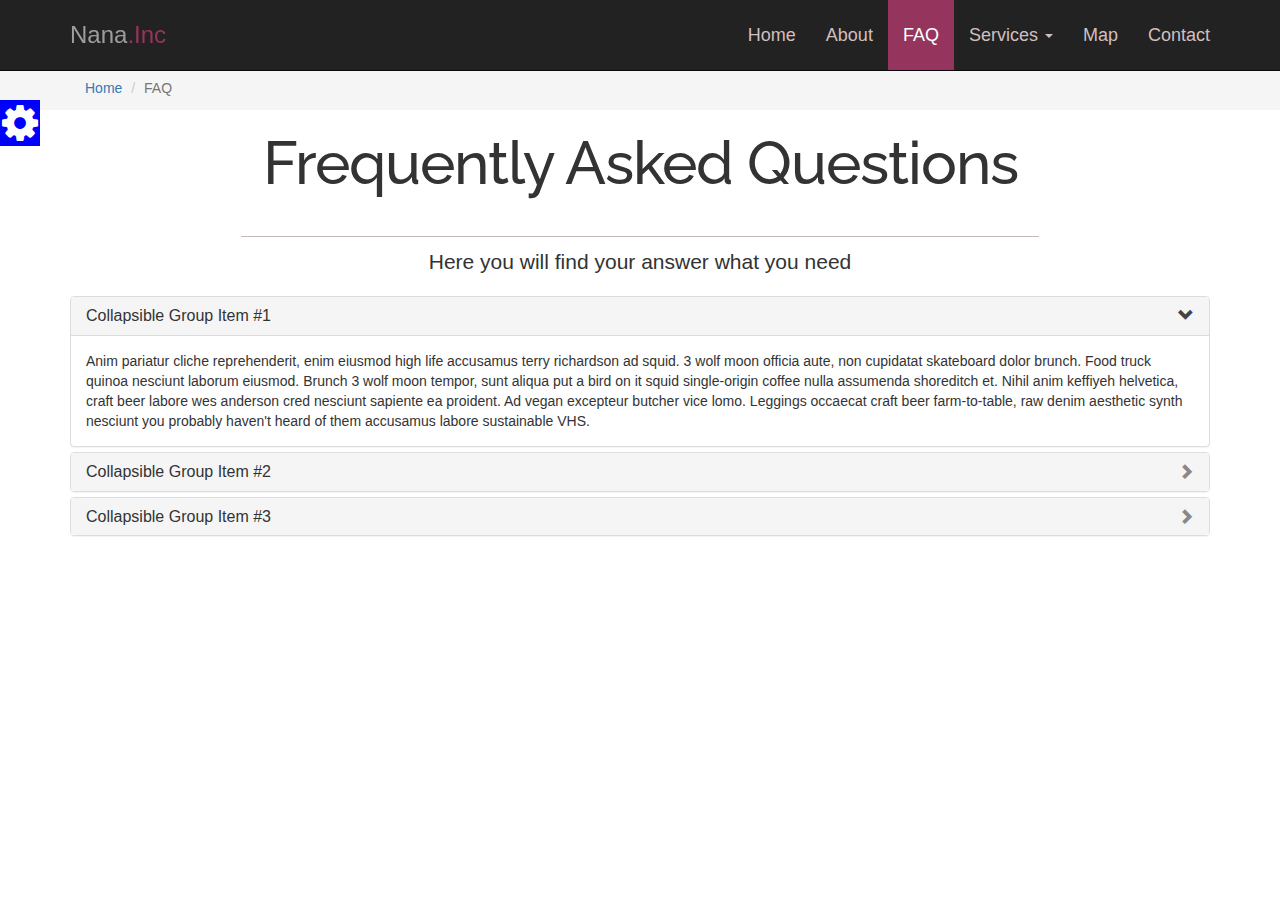
<file: FAQ.html>
<!DOCTYPE html>
<html>
<head>
    <meta charset='utf-8'>
<!-- Meta for IE9-->
    <meta http-equiv="X-UA-Compatible" content="IE=edge"> 
<!--    first mobile meta-->
    <meta name="viewport" content="width=device-width, initial-scale=1, shrink-to-fit=no">
    <title>FAQ </title>
  <link rel='stylesheet' href='css/bootstrap.css'>     <!--include sheet icons and normalize-->
    <link rel='stylesheet' href='css/font-awesome.min.css'>
    <link rel='stylesheet' href='css/style.css'>
    <link rel='stylesheet' href='css/hover.css'>
    <link rel='stylesheet' href='css/default-theme.css'>
    <link rel='stylesheet' href='css/faq.css'>
    <link rel="stylesheet" href="https://fonts.googleapis.com/css?family=Open+Sans:400,600|Raleway:900i&display=swap" >
   
    <!--[if lt IE 9]-->
	<script src='js/html5shiv.min.js'></script>    <!-- to understand html5 tags IE9 -->
    <script src='js/respond.min.js'></script>      <!-- to understand media query css3 IE9 -->
<!--[endif]-->
    
    </head>
    <body>
<!--  start navbar      -->
        
        <nav class="navbar navbar-inverse navbar-fixed-top">
  <div class="container">
    <!-- Brand and toggle get grouped for better mobile display -->
    <div class="navbar-header">
      <button type="button" class="navbar-toggle collapsed" data-toggle="collapse" data-target="#bs-example-navbar-collapse-1" aria-expanded="false">
        <span class="sr-only">Toggle navigation</span>
        <span class="icon-bar"></span>
        <span class="icon-bar"></span>
        <span class="icon-bar"></span>
      </button>
      <a class="navbar-brand hvr-pop " href="#">Nana<span>.Inc</span></a>
    </div>

    <!-- Collect the nav links, forms, and other content for toggling -->
    <div class="collapse navbar-collapse" id="bs-example-navbar-collapse-1">
      <ul class="nav navbar-nav navbar-right">
        <li ><a href="index.html">Home <span class="sr-only">(current)</span></a></li>
        <li><a href="#">About</a></li>
          <li class="active"><a href="FAQ.html">FAQ</a></li>
        <li class="dropdown">
          <a href="#" class="dropdown-toggle" data-toggle="dropdown" role="button" aria-haspopup="true" aria-expanded="false">Services <span class="caret"></span></a>
          <ul class="dropdown-menu">
            <li><a href="#">Action</a></li>
            <li><a href="#">Another action</a></li>
            <li><a href="#">Something else here</a></li>
            <li role="separator" class="divider"></li>
            <li><a href="#">Separated link</a></li>
            <li role="separator" class="divider"></li>
            <li><a href="#">One more separated link</a></li>
          </ul>
        </li>
          <li><a href="#">Map</a></li>
          <li><a href="#">Contact</a></li>
      </ul>
      
      
    </div><!-- /.navbar-collapse -->
  </div><!-- /.container-fluid -->
</nav>
        
        
      <div class='breadcrump-holder'>  
    <div class='container'>
    <ol class="breadcrumb">
    <li><a href="index.html">Home</a></li>
        <li class="active">FAQ</li>
    </ol>

    </div>  
</div>
        <div class="panel-group" id="accordion" role="tablist" aria-multiselectable="true">
            <div class='container'>
                <h2>Frequently Asked Questions</h2>
                <hr>
                <p class='lead'>Here you will find your answer what you need</p>
  <div class="panel panel-default">
    <div class="panel-heading" role="tab" id="headingOne">
      <h4 class="panel-title">
        <a role="button" data-toggle="collapse" data-parent="#accordion" href="#collapseOne" aria-expanded="true" aria-controls="collapseOne">
          Collapsible Group Item #1
        </a>
          
      </h4>
    </div>
    <div id="collapseOne" class="panel-collapse collapse in" role="tabpanel" aria-labelledby="headingOne">
      <div class="panel-body">
        Anim pariatur cliche reprehenderit, enim eiusmod high life accusamus terry richardson ad squid. 3 wolf moon officia aute, non cupidatat skateboard dolor brunch. Food truck quinoa nesciunt laborum eiusmod. Brunch 3 wolf moon tempor, sunt aliqua put a bird on it squid single-origin coffee nulla assumenda shoreditch et. Nihil anim keffiyeh helvetica, craft beer labore wes anderson cred nesciunt sapiente ea proident. Ad vegan excepteur butcher vice lomo. Leggings occaecat craft beer farm-to-table, raw denim aesthetic synth nesciunt you probably haven't heard of them accusamus labore sustainable VHS.
      </div>
    </div>
  </div>
  <div class="panel panel-default">
    <div class="panel-heading" role="tab" id="headingTwo">
      <h4 class="panel-title">
        <a class="collapsed" role="button" data-toggle="collapse" data-parent="#accordion" href="#collapseTwo" aria-expanded="false" aria-controls="collapseTwo">
          Collapsible Group Item #2
        </a>
      </h4>
    </div>
    <div id="collapseTwo" class="panel-collapse collapse" role="tabpanel" aria-labelledby="headingTwo">
      <div class="panel-body">
        Anim pariatur cliche reprehenderit, enim eiusmod high life accusamus terry richardson ad squid. 3 wolf moon officia aute, non cupidatat skateboard dolor brunch. Food truck quinoa nesciunt laborum eiusmod. Brunch 3 wolf moon tempor, sunt aliqua put a bird on it squid single-origin coffee nulla assumenda shoreditch et. Nihil anim keffiyeh helvetica, craft beer labore wes anderson cred nesciunt sapiente ea proident. Ad vegan excepteur butcher vice lomo. Leggings occaecat craft beer farm-to-table, raw denim aesthetic synth nesciunt you probably haven't heard of them accusamus labore sustainable VHS.
      </div>
    </div>
  </div>
  <div class="panel panel-default">
    <div class="panel-heading" role="tab" id="headingThree">
      <h4 class="panel-title">
        <a class="collapsed" role="button" data-toggle="collapse" data-parent="#accordion" href="#collapseThree" aria-expanded="false" aria-controls="collapseThree">
          Collapsible Group Item #3
        </a>
      </h4>
    </div>
    <div id="collapseThree" class="panel-collapse collapse" role="tabpanel" aria-labelledby="headingThree">
      <div class="panel-body">
        Anim pariatur cliche reprehenderit, enim eiusmod high life accusamus terry richardson ad squid. 3 wolf moon officia aute, non cupidatat skateboard dolor brunch. Food truck quinoa nesciunt laborum eiusmod. Brunch 3 wolf moon tempor, sunt aliqua put a bird on it squid single-origin coffee nulla assumenda shoreditch et. Nihil anim keffiyeh helvetica, craft beer labore wes anderson cred nesciunt sapiente ea proident. Ad vegan excepteur butcher vice lomo. Leggings occaecat craft beer farm-to-table, raw denim aesthetic synth nesciunt you probably haven't heard of them accusamus labore sustainable VHS.
      </div>
    </div>
  </div>
</div>
    </div>    
        
        
        
        
        <!--   start theme box     -->
       <section class='theme'>
        <div class='gear'>
            <div class='color-option'>
            <h6>color option</h6>
           <ul class='list-unstyled'>
            <li data-value='css/default-theme.css'></li>
            <li data-value='css/blue-theme.css'></li>
            <li data-value='css/yellow-theme.css'></li>
            </ul>
                </div>
           <i class="fa fa-cog fa-3x" aria-hidden="true"></i>
           </div>
           
        </section> 
<!--  end theme box      -->
<!--   start scroll top arrow     -->
        <div class='arrow-top'>
        <i class="fa fa-arrow-circle-up fa-3x" aria-hidden="true"></i>
        </div>
<!--   end scroll top arrow     -->
        
        
        <script src='js/jquery-3.4.1.min.js'></script>
    <script src='js/bootstrap.min.js'></script>
    <script src='js/custom.js'></script>
        
    </body>


</html>
</file>
<file: css/style.css>
body {
    padding-top:70px;
    overflow:hidden  /* to hide scroll*/
}
.navbar { min-height: 70px;}
 

.navbar-inverse .navbar-nav > li > a {
    color:#d1bfbf;
    padding-top: 25px;
    padding-bottom: 25px;
        font-size: 18px;
}
.navbar-inverse .navbar-brand {
    color: #9d9d9d;
    padding-top: 25px;
    padding-bottom:25px;
    font-size: 24px;
}

 .dropdown-menu {
    background-color:#5d5058;
        color:#fff;
      
}
.navbar-right .dropdown-menu { left:0;
    right:auto; }
.dropdown-menu > li > a{ transition:padding 0.5s ease;}

.dropdown-menu > li > a:hover{
    color:#fff;
    padding-left:50px;
   
}
.dropdown-menu > li > a{
    color:#9586ce;
    font-size:16px;
}
.dropdown-menu .divider {
    background-color:#9586ce;
}



.carousel-inner > .item > img, .carousel-inner > .item > a > img {
    line-height: 1;
    height: 600px; width:100%}

.carousel-caption {    bottom: 198px;}
.carousel-indicators .active {  border:1px solid #eee}
/*    start testimonial   */ 

section.testi {
    padding:50px 0;
    
}
.testi .item h2 { font-weight:bold}
.testi .item p {
    line-height:2em;
}
.testi .item span {
    font-size:18px;
    font-weight:bold;
}
.testi .carousel-indicators {
    position:static;
    width:100%;
    margin-left:auto;
    padding-top:20px;
}
.testi .carousel-indicators li {
    width:80px;
    height:80px;
    background:none;
    border:2px solid #fff;
    text-indent:0px;
    border-radius:50%;
    margin-right:2px;
    opacity:0.5;
    transition:all 0.5s ease;
}
.testi .carousel-indicators li.active {
       opacity:1;
}
.testi .carousel-indicators li img {
    max-width:100%;
    border-radius:50%;
  }
/*end testimonial*/
/*start price table*/
section.price {
    background:#ddd;
    padding:50px 0;
}
section.price h1 {
    margin-bottom:40px;
    font-weight:bold;
}
section.price .price-box {
    background:#fff;
    margin-bottom:20px;
    padding:10px;
}
section.price .price-box:hover p{
    transform:scale(1.2) rotate(360deg)
}
section.price .price-box h2 {margin:5px 0 10px;}
section.price .price-box p {font-size:30px; font-weight:bold;
    width: 80px;
    height: 80px;
    margin: auto;
    line-height: 80px;
    border-radius: 50%;
    background: #e1d2d2;
        transition: all 0.7s ease;
}
section.price .price-box ul {margin-top: 10px;}

section.price .price-box ul li {line-height:2;}
section.price .price-box a {margin-bottom:5px;}
/*end testimonial*/
/*start sign*/
section.sign {background:#ddd; padding-top:50px; padding-bottom:70px; margin-top:20px;}
/*section.sign form {display:inline;}*/
section.sign .h1 {color:#7e7474;font-weight:bold;padding-bottom: 10px}
section.sign p.lead {margin-bottom: 30px;}
section.sign form input.input-lg {
    border-radius:0px;
    width: 300px;
    margin-right: -4px;display:inline;
}
section.sign form input.input-lg::placeholder { 
  
 text-transform: capitalize;
    font-size:18px;
}
section.sign form input.btn-lg{
    border-radius: 0px;
    padding: 10px 16px;
}
/*end sign*/

/*start statistics*/
section.statistics {
    background:url('../../image/keyboard.jpg') no-repeat center center fixed; 
    background-size:cover;
    min-height:300px;
}
section .over {
    background:rgba(2,2,2,0.7);
    height:100%;
    color:#f3d7d7;
    padding-top:40px;
    padding-bottom:40px;
}
section.statistics .h1 {
    padding-bottom: 40px;
}
section.statistics .item p {
    margin-top: 10px;
    font-size: 30px
}
section.statistics .item i {transition: all 0.5s ease;}

section.statistics .item:hover i {
    color:#fff;
    transform:scale(1.1,1.1);
}

/*end statistics*/
/*start skills*/
section.skills {padding-top:50px; padding-bottom:70px}
.skills .progress{height:29px; }
.skills .progress-bar {text-align: left;text-indent:10px; font-size:15px;line-height:29px }
.skills .h1 {
        margin-top: 0;
    margin-bottom: 40px;
    font-weight: bold;
}
.skills .about h3 {
        margin-top: 0;
    font-weight: bold
}
.skills .about p.lead {line-height: 1.2;}
  /*end skills*/ 
/*start contact-us*/
section.contact {
    background:url('../../image/maxresdefault.jpg') no-repeat center center fixed;
    background-size:cover;
   min-height:300px;
}
section.contact p {margin-bottom: 20px;
    font-size: 15px;}
section.contact textarea { height: 113px;}
section.contact button { margin-top: 14px;}
section.contact .form-control  {background-color:#4a4444;color:#fff;}
/*end contact-us*/
/*start page loading*/

.loading-overlay {
    position:absolute;
    top:0;
    left:0;
    width:100%;
    height:100%;
    background-color:#333;
    z-index:9999;
    color:#fff;    
}
.spinner {
  width: 60px;
  height: 60px;
  position: relative;
  margin: 300px auto;
}

.double-bounce1, .double-bounce2 {
  width: 100%;
  height: 100%;
  border-radius: 50%;
  background-color: #fff;
  opacity: 0.6;
  position: absolute;
  top: 0;
  left: 0;
  
  -webkit-animation: sk-bounce 2.0s infinite ease-in-out;
  animation: sk-bounce 2.0s infinite ease-in-out;
}

.double-bounce2 {
  -webkit-animation-delay: -1.0s;
  animation-delay: -1.0s;
}

@-webkit-keyframes sk-bounce {
  0%, 100% { -webkit-transform: scale(0.0) }
  50% { -webkit-transform: scale(1.0) }
}

@keyframes sk-bounce {
  0%, 100% { 
    transform: scale(0.0);
    -webkit-transform: scale(0.0);
  } 50% { 
    transform: scale(1.0);
    -webkit-transform: scale(1.0);
  }
}
/*end page loading*/
/*start theme*/

.theme .gear {
    position:fixed;
    top:100px;
    overflow:hidden;
    
    
}
.theme .gear .color-option {;border: 2px solid #00f;float:left; background:#333;color:#fff;width:130px;height:80px;display:none;}
.theme .gear .color-option ul {overflow:hidden; }

.theme .gear ul li {
    width:20px;
    height:20px;
    background:#00f;
    float:left;
    margin:5px;
    cursor:pointer;
    
}
.theme .gear i {
    float:left;
    color:#fff;
    background:#00f;
    border: 2px solid #00f;
    cursor:pointer;
}
/*end theme*/

/*start arrow-top*/

.arrow-top {
    position:fixed;
    right:15px;
    bottom:10px;
}
.arrow-top i {  cursor:pointer; display:none;}
   
/*end arrow top*/
</file>
<file: css/default-theme.css>
.navbar-inverse .navbar-nav > .active > a, 
.navbar-inverse .navbar-nav > .active > a:hover,
.navbar-inverse .navbar-nav > .active > a:focus,
.dropdown-menu > li > a:hover,
.carousel-indicators .active
{
    background-color:#95355d;
    
}
.navbar-inverse .navbar-brand span,
.testi .item h2,
.testi .item span,
.arrow-top i 
{
    color:#95355d;
}

.navbar-right .dropdown-menu{border-top:1px solid #95355d}
.testi .carousel-indicators li.active {border:2px solid #95355d;}
</file>
<file: css/faq.css>
.breadcrump-holder {background-color: #f5f5f5; height: 40px;}
.breadcrump{margin-bottom: 0px;}
.panel-group h2 {
    font-family: 'Raleway', sans-serif;
    letter-spacing:-1px;
    margin-bottom:40px;
    text-align:center;
    font-size:60px;
}
.panel-group h2 ~ hr {width:70%;margin-top: 10px;
    margin-bottom: 10px;     border-top: 1px solid #c8b6b6;}
.panel-group p {
    font-family:  sans-serif;
    text-align:center;
}
.panel-heading a:after {
 font-family: "Glyphicons Halflings";
    float:right;
    color:#444;
    content:"\e114"
    
}
.panel-heading a.collapsed:after {
    content:"\e080";
    color:#888;
}
</file>
